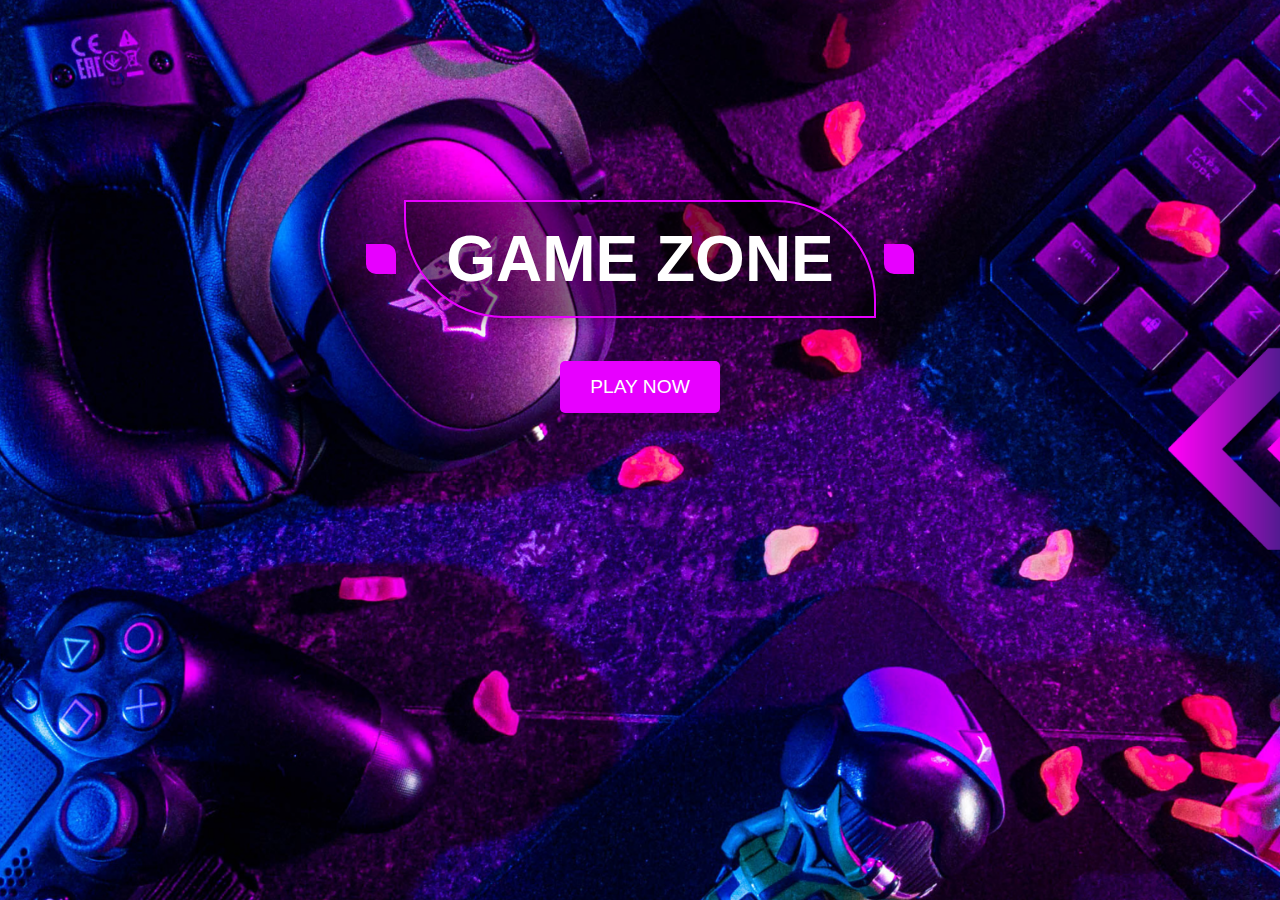
<file: index.html>
<!DOCTYPE html>
<html lang="en">
<head>
    <meta charset="UTF-8">
    <meta name="viewport" content="width=device-width, initial-scale=1.0">
    <title>Game Zone</title>
    <link rel="stylesheet" href="styles.css"> <!-- Link to your CSS file -->
</head>
<body>
    <div class="game-zone">
        <div class="overlay">
            <div class="title">
                <h1> Game Zone</h1>
            </div>
            <div class="button-container">
                <a href="./Home.html" class="button">Play Now</a>
            </div>
        </div>
    </div>
</body>
</html>
</file>
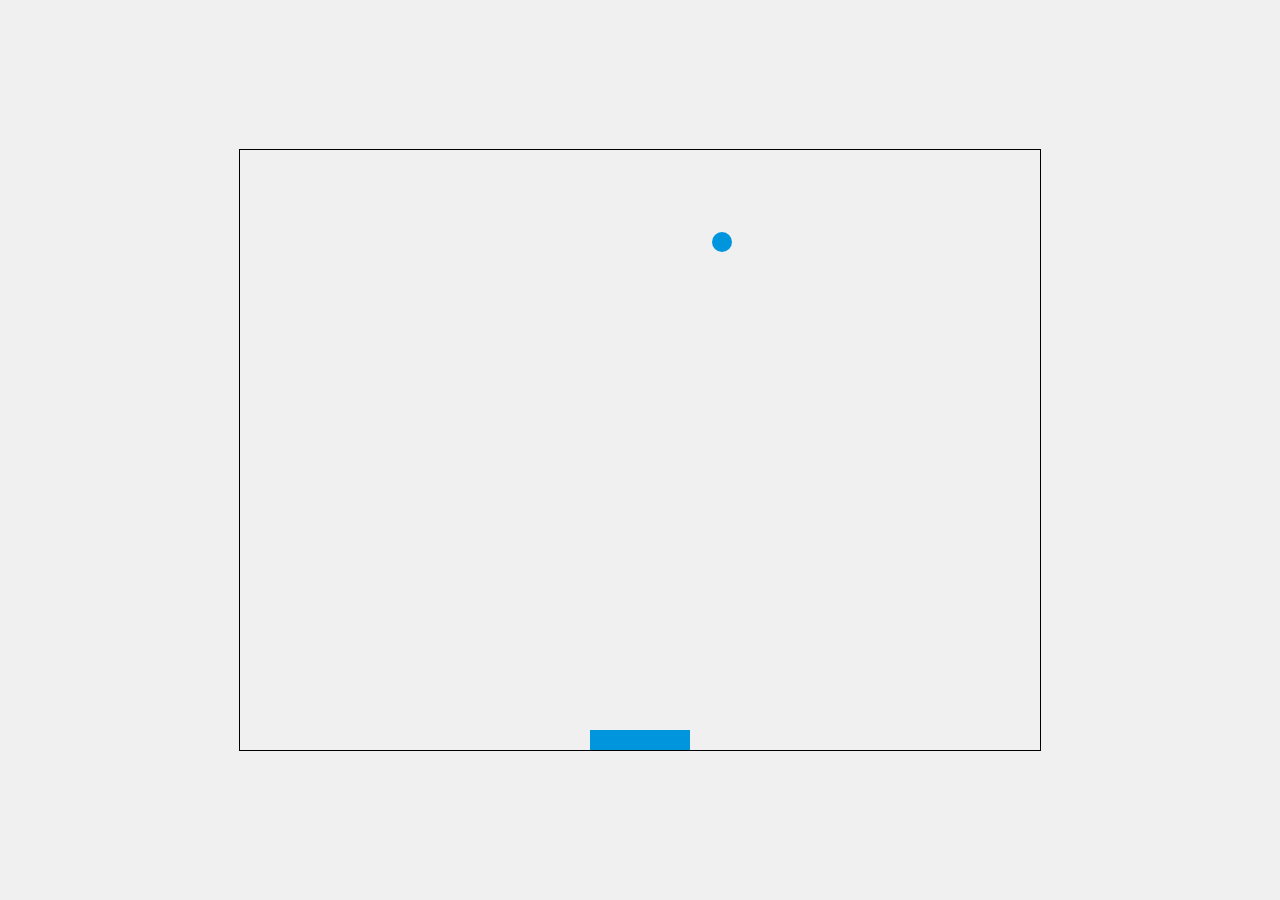
<file: Catch the Ball/game-1.html>
<!DOCTYPE html>
<html lang="en">
<head>
    <meta charset="UTF-8">
    <meta name="viewport" content="width=device-width, initial-scale=1.0">
    <title>Catch the Ball Game</title>
    <style>
        body {
            display: flex;
            justify-content: center;
            align-items: center;
            height: 100vh;
            background-color: #f0f0f0;
            margin: 0;
        }
        canvas {
            border: 1px solid #000;
        }
    </style>
</head>
<body>
    <canvas id="gameCanvas" width="800" height="600"></canvas>
    <script src="game-1.js"></script>
</body>
</html>
</file>
<file: styles.css>
/* General styles */
body {
    margin: 0;
    padding: 0;
    font-family: 'Arial', sans-serif;
    height: 100vh;
    display: flex;
    justify-content: center;
    align-items: center;
    background: #0d0d0d;
    overflow: hidden;
}

/* Container for the entire game zone */
.game-zone {
    position: relative;
    width: 100%;
    height: 100vh;
    background: url('GameZone.png') no-repeat center center/cover;
    display: flex;
    flex-direction: column;
    justify-content: center;
    align-items: center;
}

/* Overlay for title positioning */
.overlay {
    text-align: center;
    margin-bottom: auto;
}

/* Title styling */
.title h1 {
    font-size: 4em;
    color: #fff;
    background: rgba(0, 0, 0, 0.485);
    padding: 20px 40px;
    border-radius: 0px 100px 0px 100px ;
    box-shadow: 0 0 20px rgba(0, 0, 0, 0.5);
    text-transform: uppercase;
    border: 2px solid #e700ff;
    position: relative;
    margin-top: 200px;
    animation: fadeIn 2s ease-out ;
}

.title h1::before, .title h1::after {
    content: '';
    display: block;
    width: 30px;
    height: 30px;
    border-radius: 0px 10px 0px 10px ;
    background: #e700ff;
    position: absolute;
    top: 50%;
    transform: translateY(-50%);
}

.title h1::before {
    left: -40px;
}

.title h1::after {
    right: -40px;
}

/* Container for the button */
.button-container {
    display: flex;
    justify-content: center;
    align-items: center;
    margin-top: 20px;
    width: 100%;
}

/* Button styling */
.button {
    background-color: #e700ff;
    color: #fff;
    padding: 15px 30px;
    text-transform: uppercase;
    font-size: 1.2em;
    border-radius: 5px;
    text-decoration: none;
    transition: background-color 0.3s ease;
    animation: bounceIn 3s ease-out infinite; /* Infinite animation */
}

.button:hover {
    background-color: #d600e6;
}

/* Keyframes for animations */
@keyframes fadeIn {
    from {
        opacity: 0;
        transform: translateY(-20px);
    }
    to {
        opacity: 1;
        transform: translateY(0);
    }
}

@keyframes bounceIn {
    1% {
        opacity: 0;
        transform: scale(2) translateY(100px);
    }
    50% {
        opacity: 1;
        transform: scale(1.05) translateY(-10px);
    }
    70% {
        transform: scale(0.95) translateY(5px);
    }
    100% {
        transform: scale(1) translateY(0);
    }
}

/* Responsive design adjustments */
@media (max-width: 1200px) {
    .title h1 {
        font-size: 3em;
        padding: 10px 15px;
    }
}

@media (max-width: 992px) {
    .title h1 {
        font-size: 3em;
        padding: 15px 25px;
    }

    .button {
        padding: 12px 15px;
        font-size: 1.1em;
    }
}

@media (max-width: 768px) {
    .title h1 {
        font-size: 3em;
        padding: 8px 20px;
    }

    .button {
        padding: 6px 10px;
        font-size: 2em;
    }
}

@media (max-width: 576px) {
    .title h1 {
        font-size: 2em;
        padding: 5px 10px;
    }

    .button {
        padding: 8px 15px;
        font-size: 0.9em;
    }
}

@media (max-width: 400px) {
    .title h1 {
        font-size: 1.2em;
        padding: 4px 10px;
    }

    .button {
        padding: 6px 12px;
        font-size: 0.8em;
    }
}
</file>
